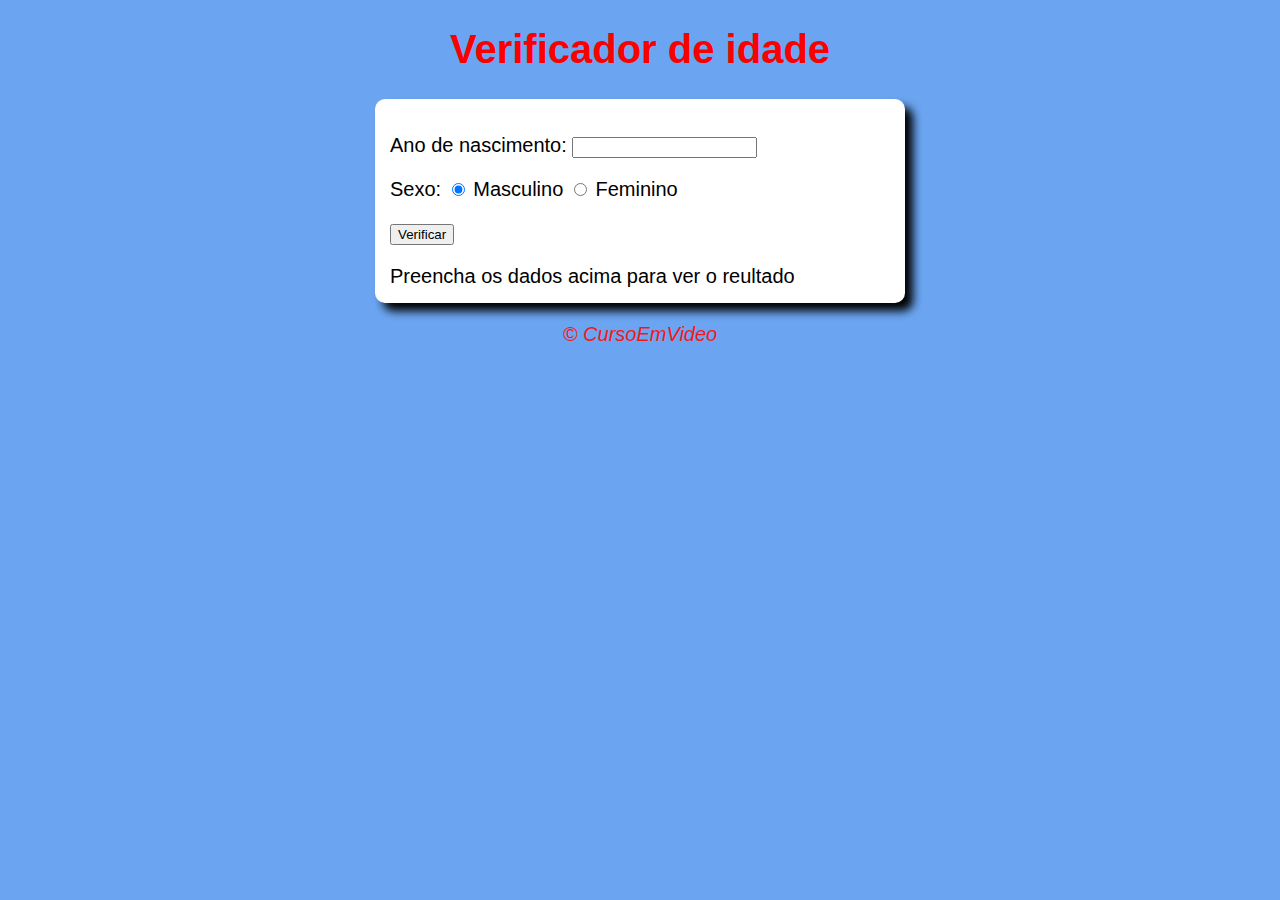
<file: CursoJs/Modelo 2/exercicio0015/index.html>
<!DOCTYPE html>
<html lang="pt-br">
<head>
    <meta charset="UTF-8">
    <meta name="viewport" content="width=device-width, initial-scale=1.0">
    <title>Verificador de idade</title>
    <link rel="stylesheet" href="estilo.css">

</head>
<body>

    <header>

        <h1>Verificador de idade</h1>

    </header>

    <section>

        <div>
            <p>Ano de nascimento: 
                <input type="number" name="txtano" id="txtano" min="0">
            </p>
            <p>Sexo:
                <input type="radio" name="radsex" id="mas" checked>
                <label for="mas">Masculino</label>
                <input type="radio" name="radsex" id="fem">
                <label for="fem">Feminino</label>
            </p>
            <p>
                <input type="button" value="Verificar" onclick="verificar()">
            </p>
        </div>

        <div id="res">
            Preencha os dados acima para ver o reultado
        </div>

    </section>

    <footer>

        <p>&copy; CursoEmVideo</p>

    </footer>

    <script src="script.js"></script>

</body>
</html>
</file>
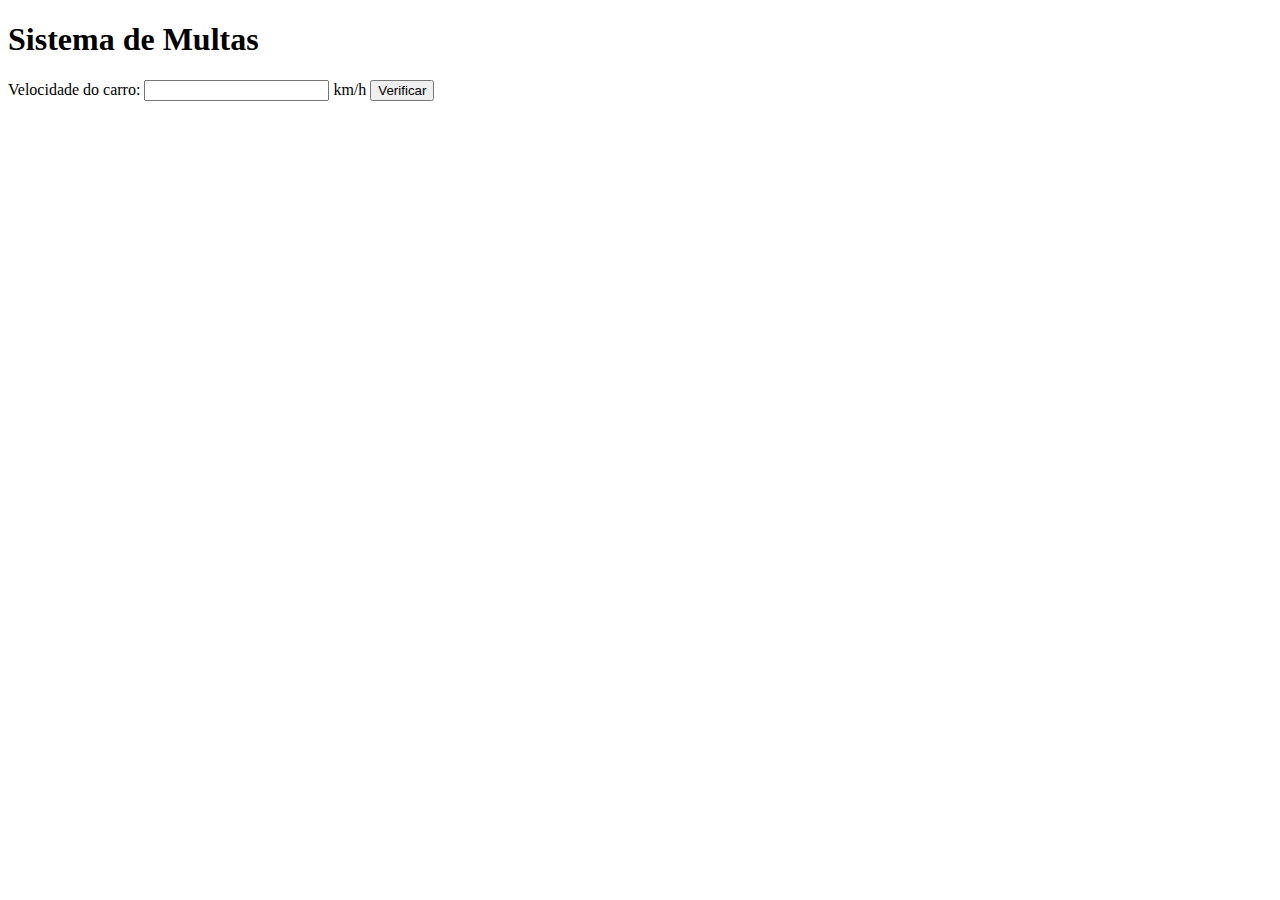
<file: CursoJs/AuladeCondicoesdeJSemHtml/condicoesCompostall.html>
<!DOCTYPE html>
<html lang="pt-br">
<head>
    <meta charset="UTF-8">
    <meta name="viewport" content="width=device-width, initial-scale=1.0">
    <title>Dentran</title>
</head>
<body>
   <h1>Sistema de Multas</h1>
   Velocidade do carro: <input type="number" name="txtvel" id="txtvel"> km/h
   <input type="button" value="Verificar" onclick="calcular()"> 
   <div id="res">

    </div>
    <script>
        function calcular() {
            var txtv = window.document.querySelector('input#txtvel')
            var res = window.document.querySelector('div#res')
            var vel = Number(txtv.value)
            res.innerHTML = `<p>Sua velocidade atual e de ${vel}km/h</strong><p>`
            if (vel > 60) {
                res.innerHTML += `<p>Voce esta<strong> MULTADO!! </strong>por excesso de velocidade <p>`
            }

            res.innerHTML += `<p>Dirigia sempre com cinto de seguranca<p>`

        }

    </script>    
</body>
</html>
</file>
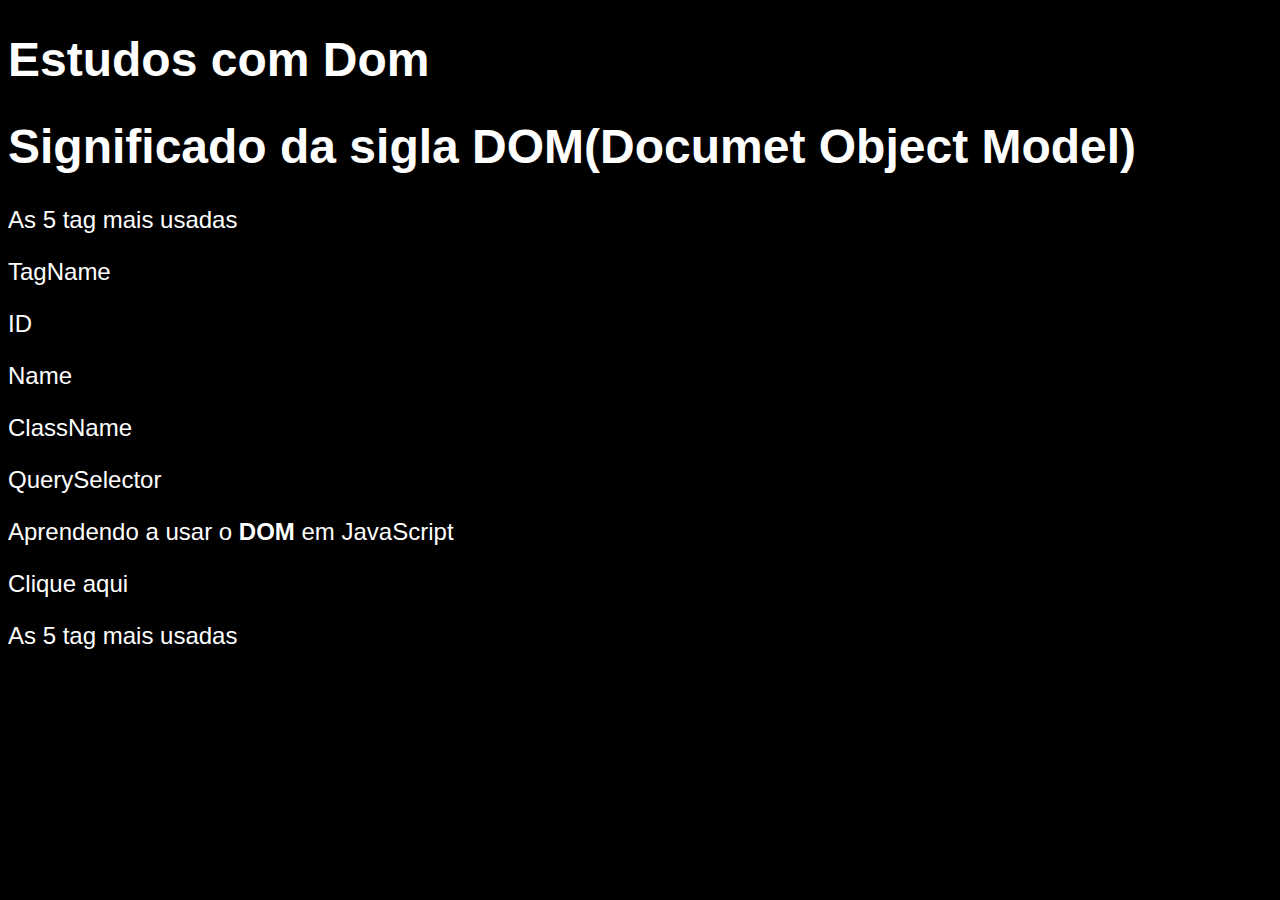
<file: CursoJs/ModuloCdom/Aula005.html>
<!DOCTYPE html>
<html lang="pt-BR">
<head>
    <meta charset="UTF-8">
    <meta name="viewport" content="width=device-width, initial-scale=1.0">
    <title>Primeiros passos com o Dom</title>

    <style>
        body {
            background: #ebe8e8;
            color: white;
            font: normal 18pt Arial;
        }
    </style>

</head>
<body>
   
    <h1>Estudos com Dom </h1>
    <h1>Significado da sigla DOM(Documet Object Model)</h1>

    <p>As 5 tag mais usadas

        <p>TagName</p>
        <p>ID</p>
        <p>Name</p>
        <p>ClassName</p>
        <p>QuerySelector</p>

    </p>

    <p>Aprendendo a usar o<strong> DOM </strong>em JavaScript</p>
    <p><div>Clique aqui</div></p> 

    <script>

        var corpo = window.document.body
        var p1 = window.document.getElementsByTagName('p')[0]
        window.document.write(p1.innerText)
        corpo.style.background = "black"
        /* p1.style.color = "red " */

    </script>

</body>
</html>
</file>
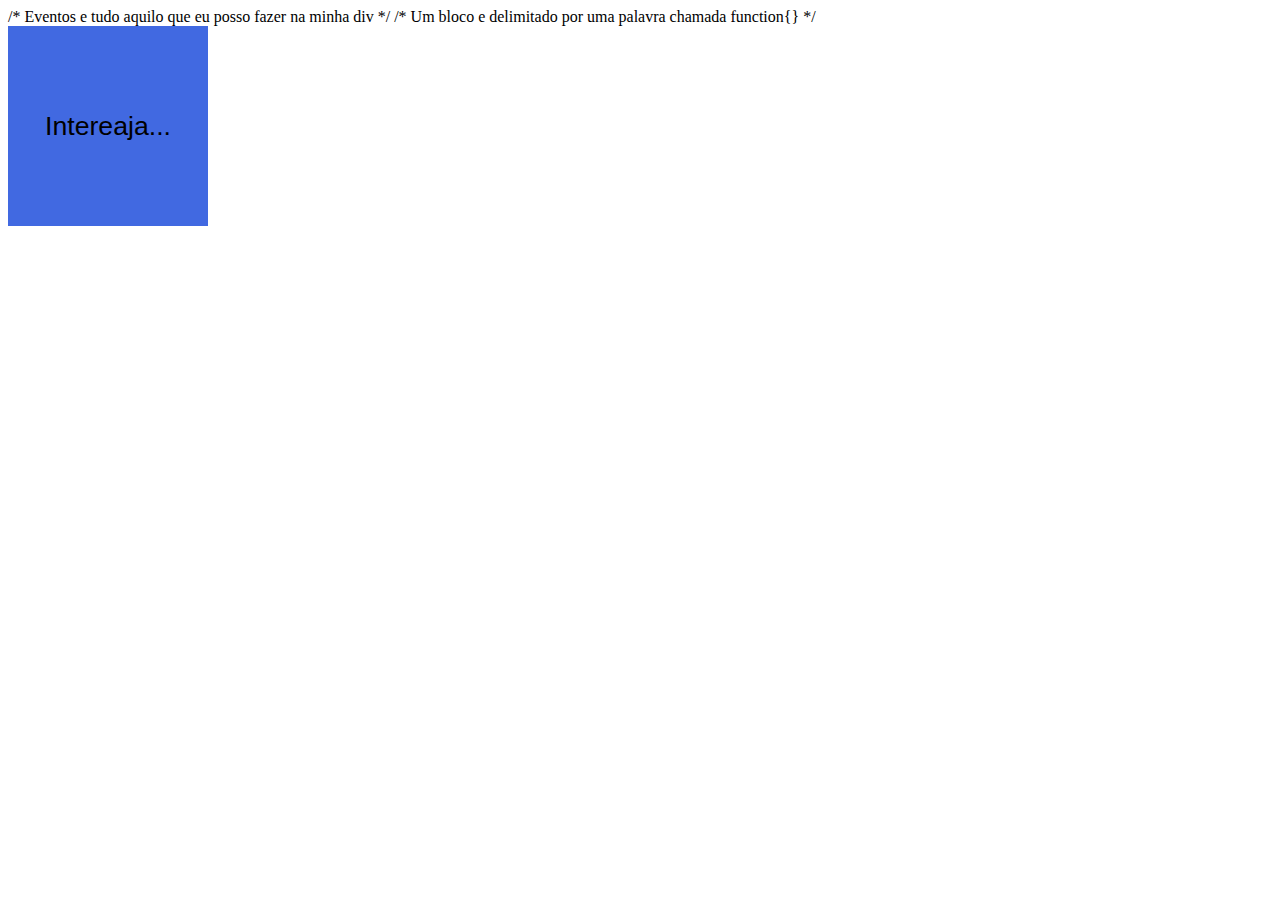
<file: CursoJs/ModuloCdom/Aula006.html>
<!DOCTYPE html>
<html lang="pt-BR">
<head>
    <meta charset="UTF-8">
    <meta name="viewport" content="width=device-width, initial-scale=1.0">
    <title>Eventos DOM</title>
    <style>
        div#area{
            font: normal 20pt Arial;
            background: royalblue;
            color: black;
            width: 200px;
            height: 200px;
            line-height: 200px;
            text-align: center;
        }

    </style>

</head>

<body>

/* Eventos e tudo aquilo que eu posso fazer na minha div */
/* Um bloco e delimitado por uma palavra chamada function{} */

    <div id ="area" onclick="clicar">

        Intereaja... 

    </div>

    <script>
        var a = window.document.getElementById('area')
            a.addEventListener('click', clicar)
            a.addEventListener('mouseenter', entrar)
            a.addEventListener('mouseout', sair)
        function clicar() {
            a.innerText = 'Clicou'
            a.style.background = 'black'
        } 

        function entrar() {
            a.innerText = 'Entrou'
        }
         function sair() {
            a.innerText = 'Saiu'
            a.style.background = 'red'
        }
    </script>
    
</body>

</html>
</file>
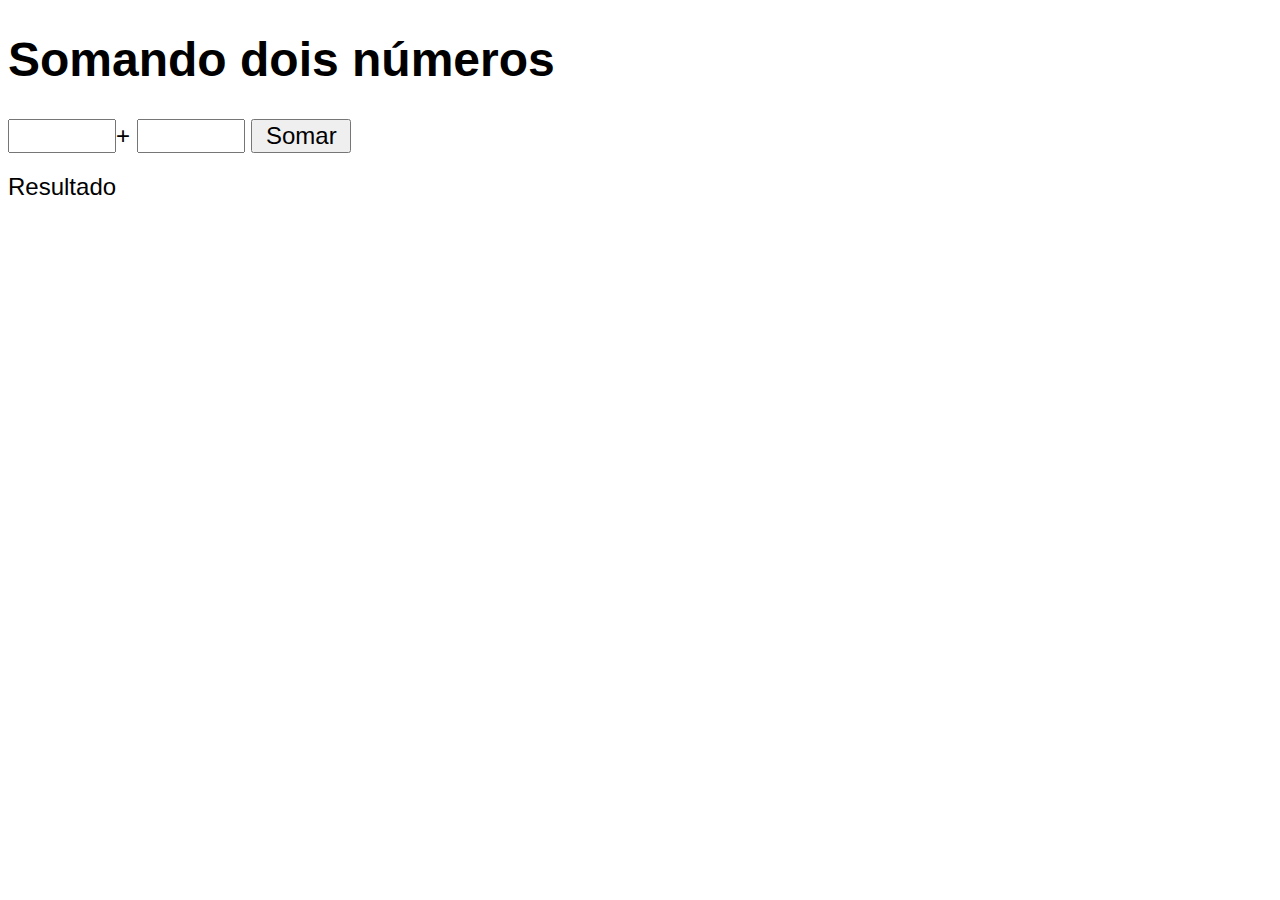
<file: CursoJs/ModuloCdom/Aula007.html>
<!DOCTYPE html>
<html lang="pt-br">
<head>
    <meta charset="UTF-8">
    <meta name="viewport" content="width=device-width, initial-scale=1.0">
    <title>Somando número</title>

    <style>
        body {
            font: normal 18pt Arial;
        }
        input{
            font: normal 18pt Arial;
            width: 100px;
        }
        div#res {
            margin-top: 20px;
        }
    </style>

</head>
<body>
    <h1>Somando dois números</h1>
    <input type="number" name="txtn1" id="txtn1">+
    <input type="number" name="txtn2" id="txtn2">
    <input type="button" value="Somar" onclick="soma()">
    <div id="res">Resultado</div>
    <script>
        function soma() {
            var tn1 = window.document.getElementById('txtn1')
            var tn2 = window.document.querySelector('input#txtn2')
            var res = window.document.getElementById('res')
            var n1 = Number(tn1.value)
            var n2 = Number(tn2.value)
            var s = n1 + n2
            res.innerHTML = S
        }

    </script>


</body>
</html>
</file>
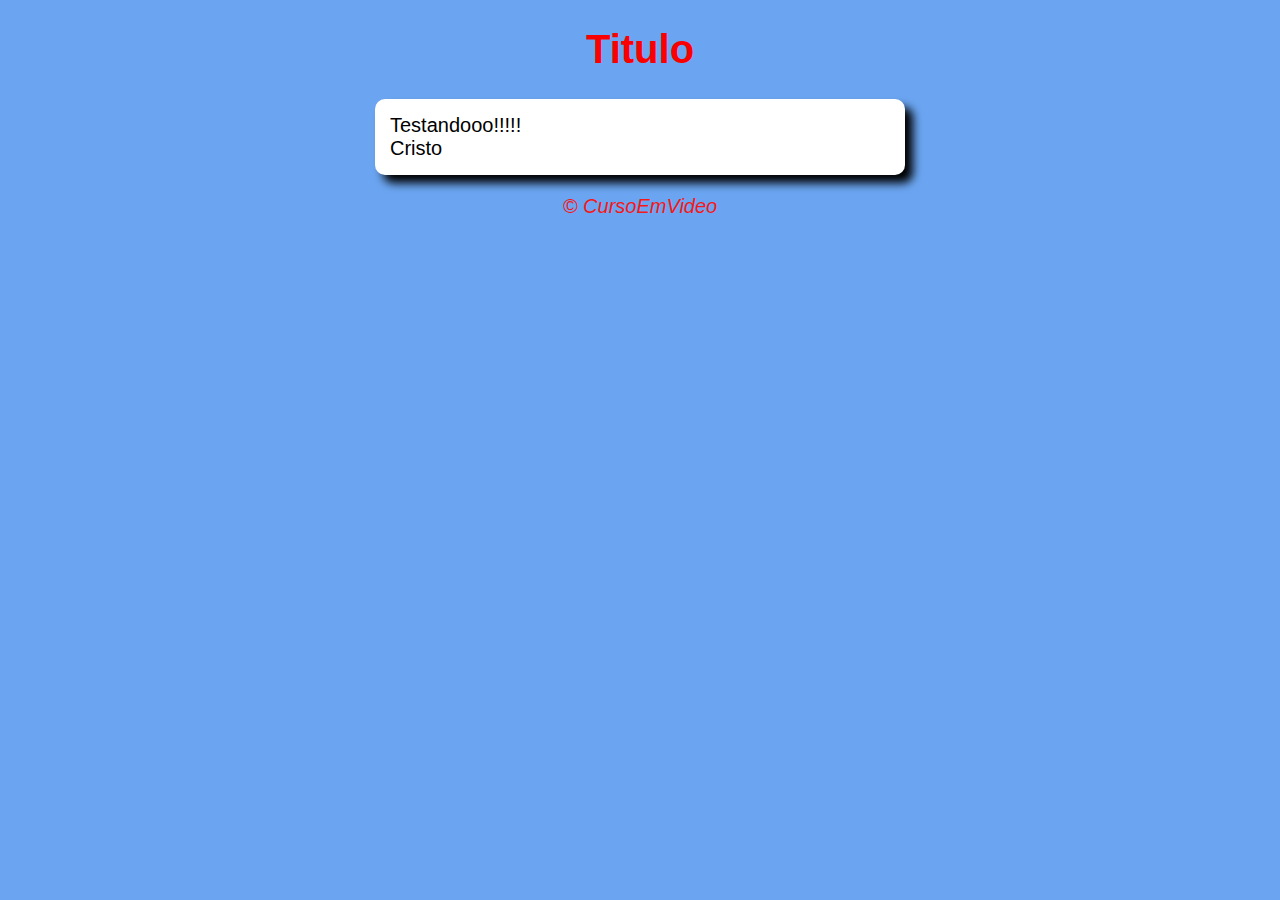
<file: CursoJs/Modelo1/exercicio0014/Exercicio1.html>
<!DOCTYPE html>
<html lang="pt-br">
<head>
    <meta charset="UTF-8">
    <meta name="viewport" content="width=device-width, initial-scale=1.0">
    <title>Modelo de Exercicio</title>
    <link rel="stylesheet" href="estilo.css">

</head>
<body>

    <header>

        <h1>Titulo</h1>

    </header>

    <section>

        <div>
            Testandooo!!!!!
        </div>

        <div>
            Cristo
        </div>

    </section>

    <footer>

        <p>&copy; CursoEmVideo</p>

    </footer>

    <script src="script.js"></script>

</body>
</html>
</file>
<file: CursoJs/Modelo 2/exercicio0015/estilo.css>
body {
    background: rgb(107, 165, 241);
    font: normal 15pt arial;
}

header {
    color: rgb(250, 0, 0);
    text-align: center;
}

section {
    background: white;
    border-radius: 10px;
    padding: 15px;
    width: 500px;
    margin: auto;
    box-shadow: 8px 8px 10px rgb(0, 0, 0);
}

footer {
    color: rgb(245, 24, 24);
    text-align: center;
    font-style: italic;
}
</file>
<file: CursoJs/Modelo1/exercicio0014/estilo.css>
body {
    background: rgb(107, 165, 241);
    font: normal 15pt arial;
}

header {
    color: rgb(250, 0, 0);
    text-align: center;
}

section {
    background: white;
    border-radius: 10px;
    padding: 15px;
    width: 500px;
    margin: auto;
    box-shadow: 8px 8px 10px rgb(0, 0, 0);
}

footer {
    color: rgb(245, 24, 24);
    text-align: center;
    font-style: italic;
}
</file>
